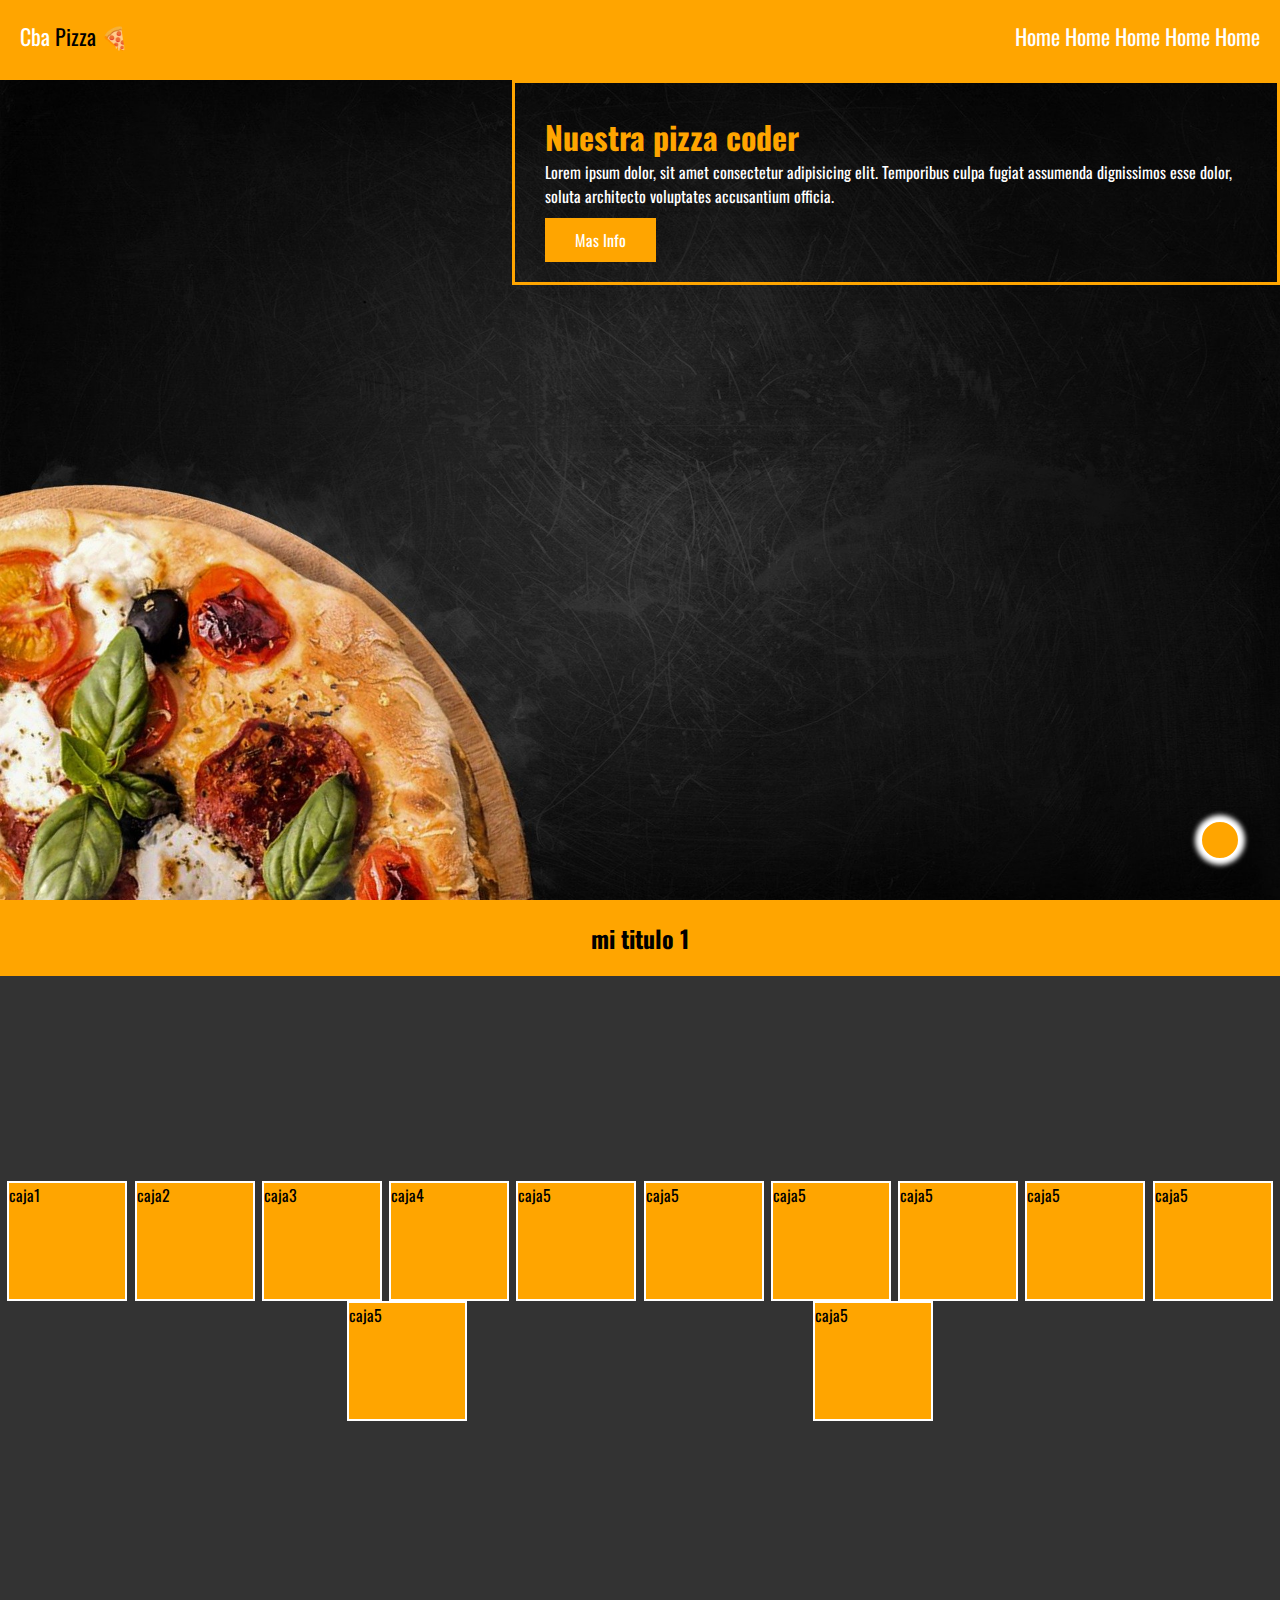
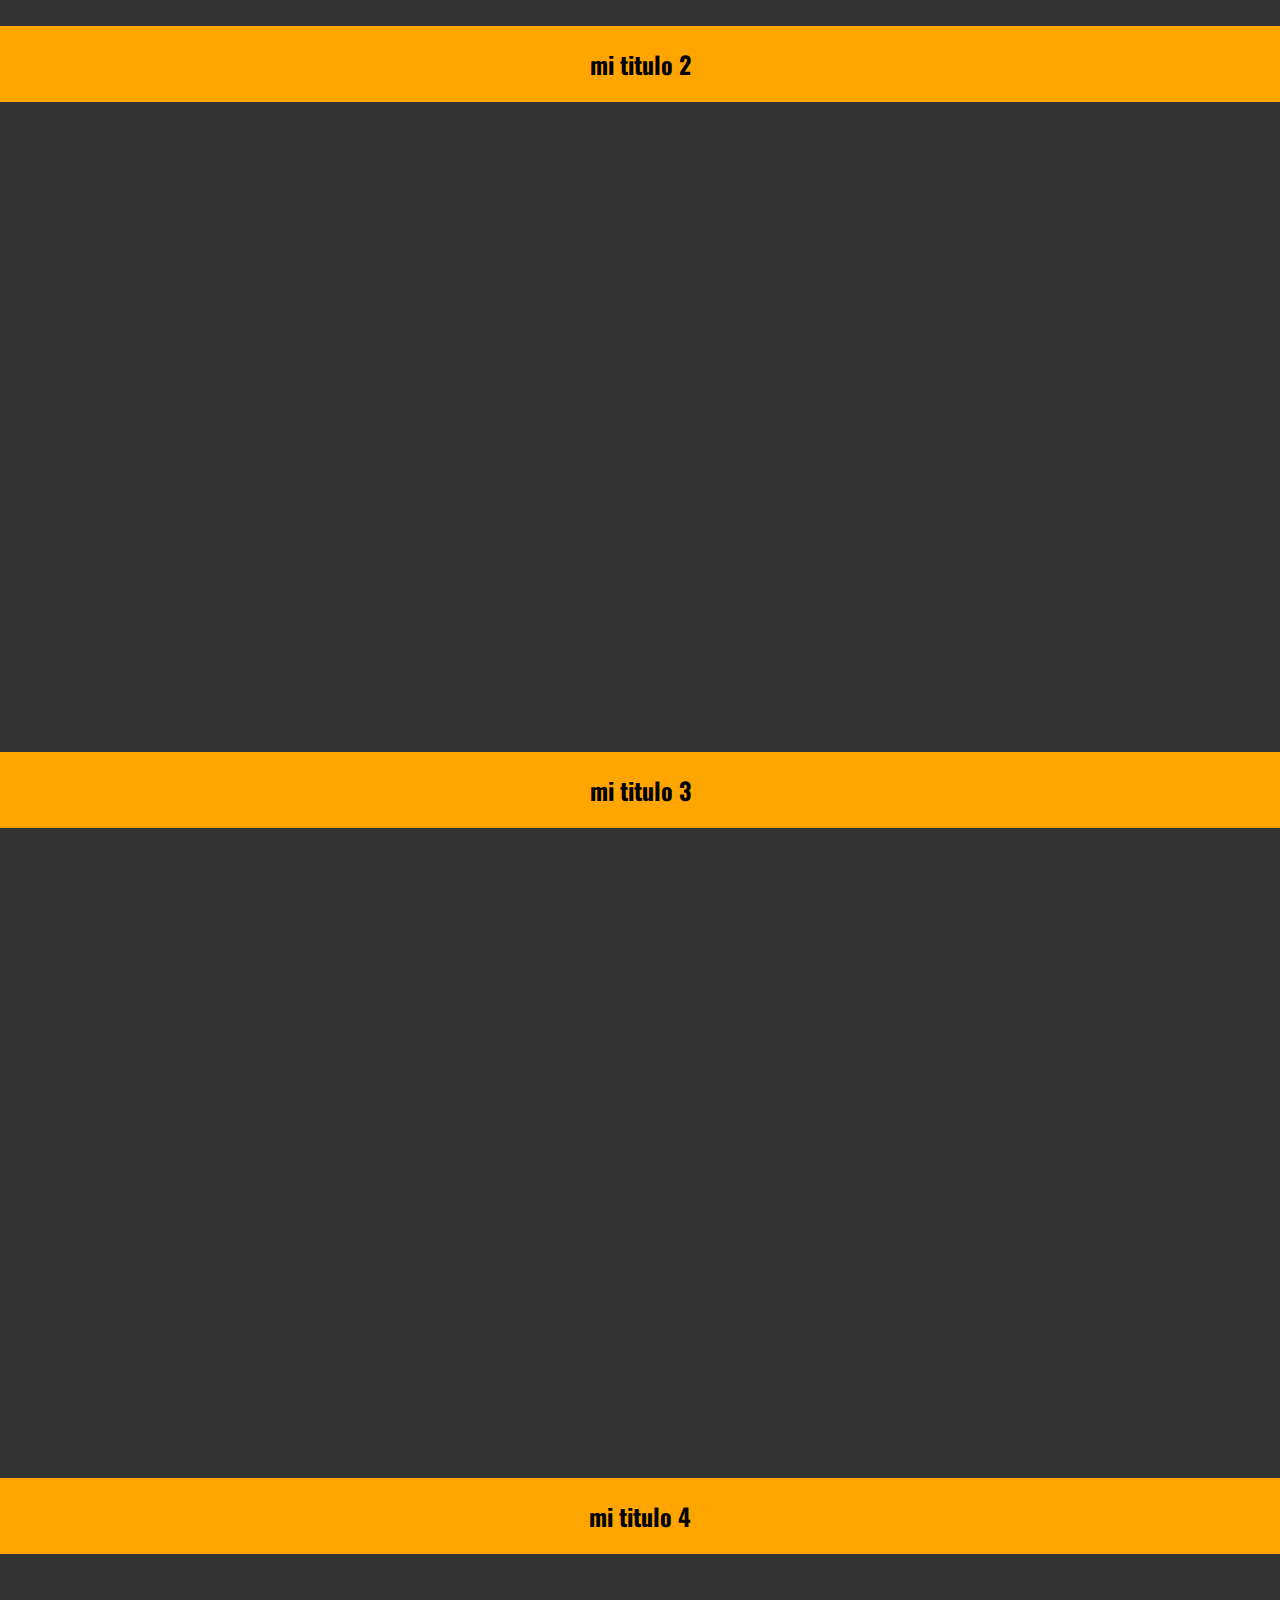
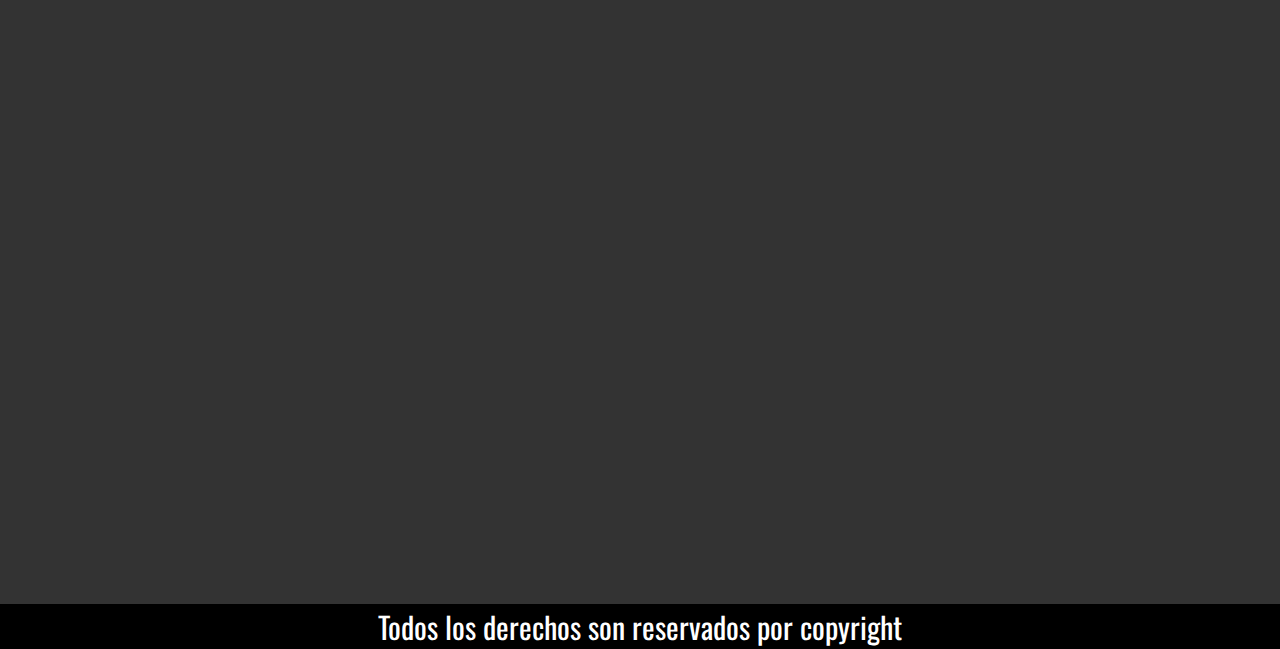
<file: index.html>
<!DOCTYPE html>
<html lang="es">
<head>
    <meta charset="UTF-8">
    <meta name="viewport" content="width=device-width, initial-scale=1.0">
    <link rel="stylesheet" href="https://cdnjs.cloudflare.com/ajax/libs/font-awesome/6.6.0/css/all.min.css" integrity="sha512-Kc323vGBEqzTmouAECnVceyQqyqdsSiqLQISBL29aUW4U/M7pSPA/gEUZQqv1cwx4OnYxTxve5UMg5GT6L4JJg==" crossorigin="anonymous" referrerpolicy="no-referrer" />
    <!--a esto lo buscamos por cdn en goo 7 despues en esa pag buscamos font awasome y copiamos y peg el tag aca 👆🏽-->
    <link rel="stylesheet" href="estilos.css">
    <title>Inicio</title>
</head>
<body>
    <header>
        <div class="logo"> Cba <span>Pizza </span>🍕</div>
        <nav class="barra">
            <ul>
                <li><a href="#">Home</a></li>
                <li><a href="#sec1">Home</a></li>
                <li><a href="#sec2">Home</a></li>
                <li><a href="#sec3">Home</a></li>
                <li><a href="#sec4">Home</a></li>
            </ul>
        </nav>
    </header>
    <main>
        <div class="call">
            <h1>Nuestra pizza coder</h1>
            <p>Lorem ipsum dolor, sit amet consectetur adipisicing elit. Temporibus culpa fugiat assumenda dignissimos esse dolor, soluta architecto voluptates accusantium officia.</p>
            <a href="">Mas Info</a>
        </div>
    </main>
    <h2 id="sec1">mi titulo 1</h2>
    <section id="seccion1" class="seccion">
        <div class="caja caja1">caja1</div>
        <div class="caja caja2">caja2</div>
        <div class="caja caja3">caja3</div>
        <div class="caja caja4">caja4</div>
        <div class="caja caja5">caja5</div>
        <div class="caja caja5">caja5</div>
        <div class="caja caja5">caja5</div>
        <div class="caja caja5">caja5</div>
        <div class="caja caja5">caja5</div>
        <div class="caja caja5">caja5</div>
        <div class="caja caja5">caja5</div>
        <div class="caja caja5">caja5</div>
    </section>
    <h2 id="sec2">mi titulo 2</h2>
    <section id="seccion2" class="seccion"></section>
    <h2 id="sec3">mi titulo 3</h2>
    <section id="seccion3" class="seccion"></section>
    <h2 id="sec4">mi titulo 4</h2>
    <section id="seccion4" class="seccion"></section>
    <footer>
        <p>Todos los derechos son reservados por copyright</p>
        <div class="redes-footer">
            <a href="https://www.facebook.com/">
                <i class="fa-brands fa-square-facebook"></i>
            </a>
            <a href="">
                <i class="fa-brands fa-linkedin"></i><!--esto lo traemos de font awasome y lo pegamos dentro de l etiq a-->
            </a>
            <a href="">
                <i class="fa-brands fa-github"></i>
            </a>
        </div>
    </footer>
    <a href="#" class="subir">
        <i class="fa-solid fa-angle-up fa-bounce"></i><!--es un iicono para un boton de subir-->
    </a>
</body>
</html>
</file>
<file: estilos.css>
@import url('https://fonts.googleapis.com/css2?family=Oswald:wght@200..700&family=Protest+Guerrilla&family=Roboto:ital,wght@0,100;0,300;0,400;0,500;0,700;0,900;1,100;1,300;1,400;1,500;1,700;1,900&family=Sofadi+One&display=swap');
/*cdn */

*{
    margin: 0;
    padding: 0;
    box-sizing: border-box;
    font-family: "Oswald", serif;
}
html{
    scroll-behavior: smooth;
}

header{
    height: 80px;
    width: 100%;
    background-color: orange;
    font-family: cursive;
    color: #fff;
    padding: 20px;
    display: flex;
    justify-content: space-between;
    font-size: 22px;
}
.logo{
    /* background-color: blueviolet; */
    /* float: left; */
}

.logo span{
    color: #000;
}

/* .logo img{
    height: 40px;
} */

.barra{
    /* background-color: cadetblue; */
    /* float: right; */
}


.barra ul li{
    list-style: none;
    display: inline-block;
}

.barra a{
    text-decoration: none;
    color: #fff;
}

.barra a:hover{
    color: #000; /*pasamos el mouse y le da otro color*/
}
main{
    height: calc(100vh - 80px);
    width: 100%;
    background-color: #333;
    background-image: url(img/pizza1.jpg);
    background-size: cover;/*cubra el total de la img que quede bien en el main*/
    background-position: left;
    display: flex;
    justify-content: flex-end;/*se posiciona a la derecha el main */
    align-items: flex-start;/*se posiona en la parte derecha superior y con bordes bien definidos*/
    text-decoration: none;
}

.call{
    color: #fff;
    width: 60%;/*ancho*/
    border: 3px solid orange;
    padding: 30px;/*se encuadra el main mejor opcional*/
}
h1{
    color: orange;
}

.call p{
    margin-bottom: 20px;
}

.call a{
    background-color: orange;
    color: #fff;
    text-decoration: none;
    padding: 10px 30px;
}
.call a:hover{
    background-color: #333;
}

h2{
    background-color: orange;/**/
    text-align: center;/
    text-transform: uppercase;/*todo a mayus*/
    padding: 20px; 
}
.seccion{
    height: 650px;/*altura a la seccion*/
    background-color: #333; /* color a la seccion*/
}
section{
    display: flex;/*Las cajas se ponen uno al lado del otro*/
    flex-direction: row;/*se ponen en fila las cajas*/
    flex-wrap: wrap-reverse;/*cuando achicamos de pantalla las cajas tambien, pero con esto las cajas se van acomodando hacia abajo*/
    flex-flow: row wrap;/*en una sola linea*/
    justify-content: space-evenly;/*deja espacios con las mismas medidas en cada espacio*/
    align-items: center;/*centrado al medio*/
    align-content: center;/*todo el contenido centrado*/


}

.caja{
    height: 120px;
    width: 120px;
    background-color: orange;
    border:2px solid #fff;

}

footer{
    background-color: #000;
    color: #fff;
    text-align: center;
    font-size: 30px;
}

footer .redes-footer a{ /*aca damos los links de redes que vienen por defectos*/
    color: orange;
    text-decoration: none;
    font-size: 50px;
    letter-spacing: 10px; /*separacion de letras, se separan los iconos*/
}

.subir{
    height: 40px;/*alt*/
    width: 40px;/*anch*/
    background-color: orange;
    color: #fff;
    text-align: center;
    position: fixed;/*fija la posicion*/
    bottom: 40px;/*es para poner el boton en la parte de abajo*/
    right: 40px;/*es para poner el boton en la parte de abajo a la derecha con esas dimensiones*/
    line-height: 40px;/*linea de altura*/
    border-radius: 50%;
    border: 2px solid #fff;
    box-shadow: 0 0 5px 5px #fff; /*box para la caja, 0 para hori o verti, 5 de desenfoque y 5 de propagacion y blanco*/
}
</file>
